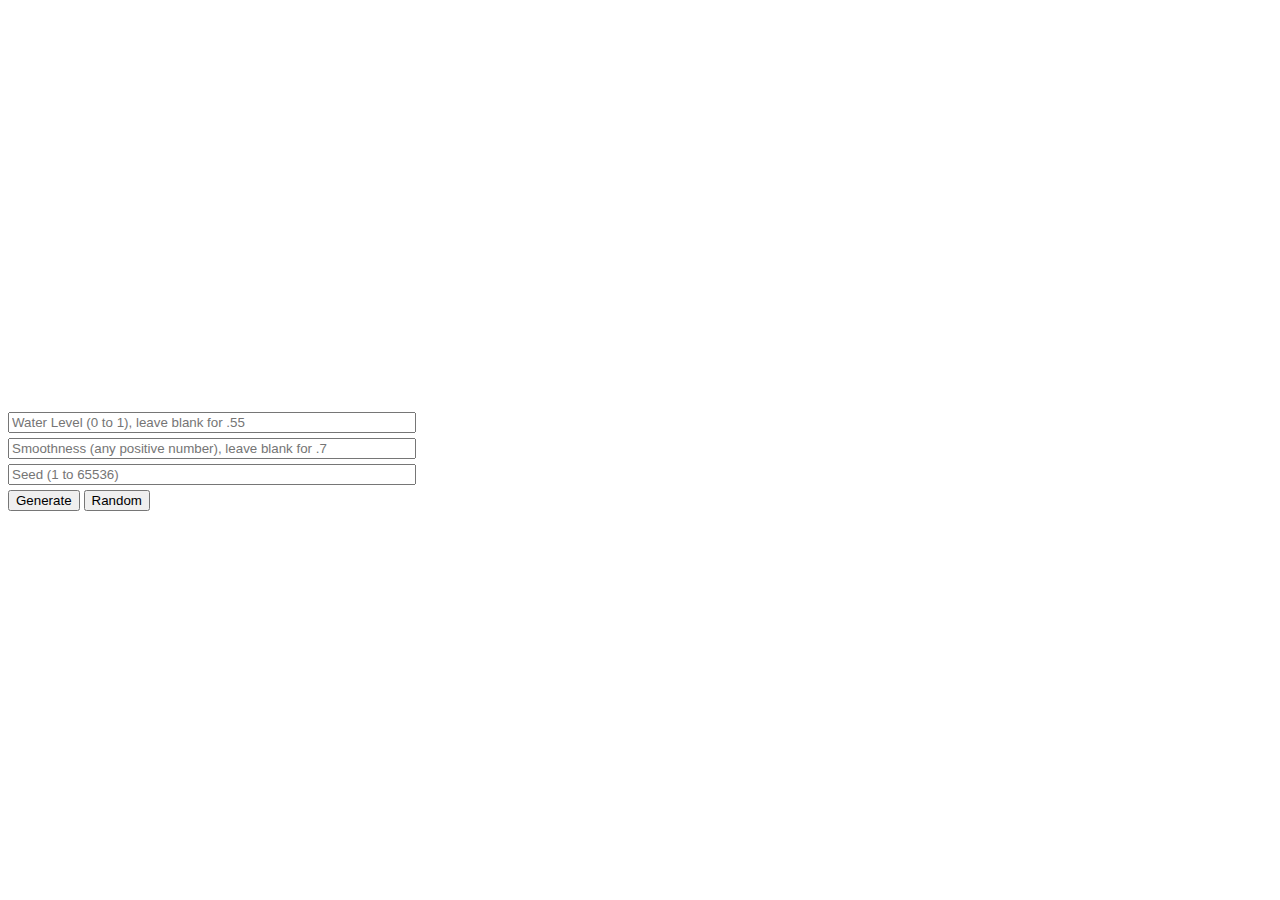
<file: index.html>
<!DOCTYPE html>
<html>
	<head>
		<style>
			input[type=number] {
				width: 400px;
				margin-bottom: 5px;
			}
		</style>
	</head>
	<body>
		<canvas width=800 height=400 id="c1"></canvas>
		<br>
		<input type="number" id="waterlvl" placeholder="Water Level (0 to 1), leave blank for .55" step=".05" min="0" max="1" />
		<br>
		<input type="number" id="freq" placeholder="Smoothness (any positive number), leave blank for .7" min="0" />
		<br>
		<input type="number" id="seed" placeholder="Seed (1 to 65536)" min="0" max="65536" />
		<br>
		<button onclick="mapgen()">Generate</button>
		<button onclick="mapgen(true)">Random</button>
		<script src="https://josephg.github.io/noisejs/perlin.js"></script>
		<script>
			const size = 800
			const ctx=document.getElementById("c1").getContext("2d")
			function sphereloc(latitude,longitude) {
				latitude *= Math.PI*2/size
				longitude *= Math.PI*2/size
				var x=Math.cos(latitude)*Math.sin(longitude)
				var y=Math.sin(latitude)*Math.sin(longitude)
				var z=Math.cos(longitude)
				return [x,y,z]
			}
			function noisewithfreq(f,l,frequencyscaler,xoffset=0) {
				f *= frequencyscaler
				return noise.simplex3(l[0]*f + xoffset,l[1]*f,l[2]*f)+.5
			}
			function getlocvals(latitude,longitude,fs) {
				var loc=sphereloc(latitude,longitude)
				
				var height = 0
				var rainfall = 0
				for (var i = 0;i<6;i++) {
					height += noisewithfreq(Math.pow(2,i),loc,fs) * Math.pow(2,-i-1)
					rainfall += noisewithfreq(Math.pow(2,i),loc,fs,10000) * Math.pow(2,-i-1)
				}
				
				return [height,rainfall]
			}
			function fillcell(ctx,x,y,c) {
				ctx.fillStyle=c
				ctx.fillRect(x,y,x+1,y+1)
			}
			function mapgen(alwaysrandomize = false) {
				var waterlvl = parseFloat(document.getElementById("waterlvl").value)
				var frequencyscaler = parseFloat(document.getElementById("freq").value)
				var seed = parseFloat(document.getElementById("seed").value)
				if (isNaN(waterlvl)) {
					waterlvl = .55
				}
				if (isNaN(frequencyscaler)) {
					frequencyscaler = .7
				}
				if (isNaN(seed) || alwaysrandomize) {
					seed = Math.floor(Math.random()*65536 + 1)
					document.getElementById("seed").value = seed
				}
				noise.seed(seed)
				for (var x=0;x<size;x++) {
					for (var y=0;y<size/2;y++) {
						locvals = getlocvals(x,y,frequencyscaler) //-.5 to .5
						var height = locvals[0]
						var rainfall = locvals[1]
						if (height<waterlvl) { //water
							fillcell(ctx,x,y,"#0055FF")
						} else if (height<waterlvl+.01) { //beach
							fillcell(ctx,x,y,"#F0E68C")
						} else if (rainfall < .4) { //desert
							fillcell(ctx,x,y,"#D0C66C")
						} else if (rainfall > .6) { //rainforest
							fillcell(ctx,x,y,"rgba(0,"+(200-Math.floor(200*(height-waterlvl)/(1-waterlvl)))+",0,1)")
						} else { //land
							fillcell(ctx,x,y,"rgba(0,"+(255-Math.floor(255*(height-waterlvl)/(1-waterlvl)))+",0,1)")
						}
					}
				}
			}
		</script>
	</body>
</html>
</file>
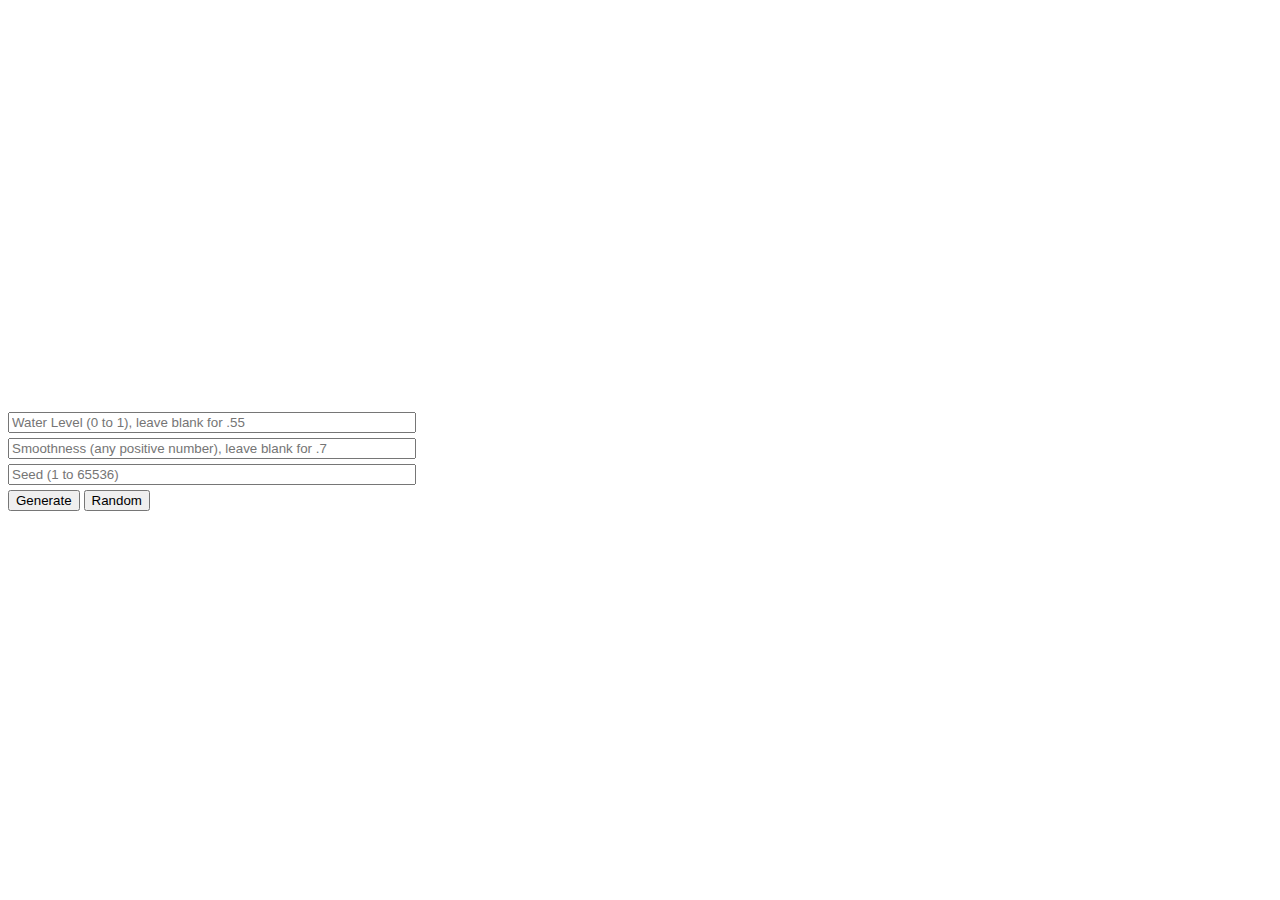
<file: mapgen.html>
<!DOCTYPE html>
<html>
	<head>
		<style>
			input[type=number] {
				width: 400px;
				margin-bottom: 5px;
			}
		</style>
	</head>
	<body>
		<canvas width=800 height=400 id="c1"></canvas>
		<br>
		<input type="number" id="waterlvl" placeholder="Water Level (0 to 1), leave blank for .55" step=".05" min="0" max="1" />
		<br>
		<input type="number" id="freq" placeholder="Smoothness (any positive number), leave blank for .7" min="0" />
		<br>
		<input type="number" id="seed" placeholder="Seed (1 to 65536)" min="0" max="65536" />
		<br>
		<button onclick="mapgen()">Generate</button>
		<button onclick="mapgen(true)">Random</button>
		<script src="https://josephg.github.io/noisejs/perlin.js"></script>
		<script>
			const size = 800
			const ctx=document.getElementById("c1").getContext("2d")
			function sphereloc(latitude,longitude) {
				latitude *= Math.PI*2/size
				longitude *= Math.PI*2/size
				var x=Math.cos(latitude)*Math.sin(longitude)
				var y=Math.sin(latitude)*Math.sin(longitude)
				var z=Math.cos(longitude)
				return [x,y,z]
			}
			function noisewithfreq(f,l,frequencyscaler,xoffset=0) {
				f *= frequencyscaler
				return noise.simplex3(l[0]*f + xoffset,l[1]*f,l[2]*f)+.5
			}
			function getlocvals(latitude,longitude,fs) {
				var loc=sphereloc(latitude,longitude)
				
				var height = 0
				var rainfall = 0
				for (var i = 0;i<6;i++) {
					height += noisewithfreq(Math.pow(2,i),loc,fs) * Math.pow(2,-i-1)
					rainfall += noisewithfreq(Math.pow(2,i),loc,fs,10000) * Math.pow(2,-i-1)
				}
				
				return [height,rainfall]
			}
			function fillcell(ctx,x,y,c) {
				ctx.fillStyle=c
				ctx.fillRect(x,y,x+1,y+1)
			}
			function mapgen(alwaysrandomize = false) {
				var waterlvl = parseFloat(document.getElementById("waterlvl").value)
				var frequencyscaler = parseFloat(document.getElementById("freq").value)
				var seed = parseFloat(document.getElementById("seed").value)
				if (isNaN(waterlvl)) {
					waterlvl = .55
				}
				if (isNaN(frequencyscaler)) {
					frequencyscaler = .7
				}
				if (isNaN(seed) || alwaysrandomize) {
					seed = Math.floor(Math.random()*65536 + 1)
					document.getElementById("seed").value = seed
				}
				noise.seed(seed)
				for (var x=0;x<size;x++) {
					for (var y=0;y<size/2;y++) {
						locvals = getlocvals(x,y,frequencyscaler) //-.5 to .5
						var height = locvals[0]
						var rainfall = locvals[1]
						if (height<waterlvl) { //water
							fillcell(ctx,x,y,"#0055FF")
						} else if (height<waterlvl+.01) { //beach
							fillcell(ctx,x,y,"#F0E68C")
						} else if (rainfall < .4) { //desert
							fillcell(ctx,x,y,"#D0C66C")
						} else if (rainfall > .6) { //rainforest
							fillcell(ctx,x,y,"rgba(0,"+(200-Math.floor(200*(height-waterlvl)/(1-waterlvl)))+",0,1)")
						} else { //land
							fillcell(ctx,x,y,"rgba(0,"+(255-Math.floor(255*(height-waterlvl)/(1-waterlvl)))+",0,1)")
						}
					}
				}
			}
		</script>
	</body>
</html>
</file>
